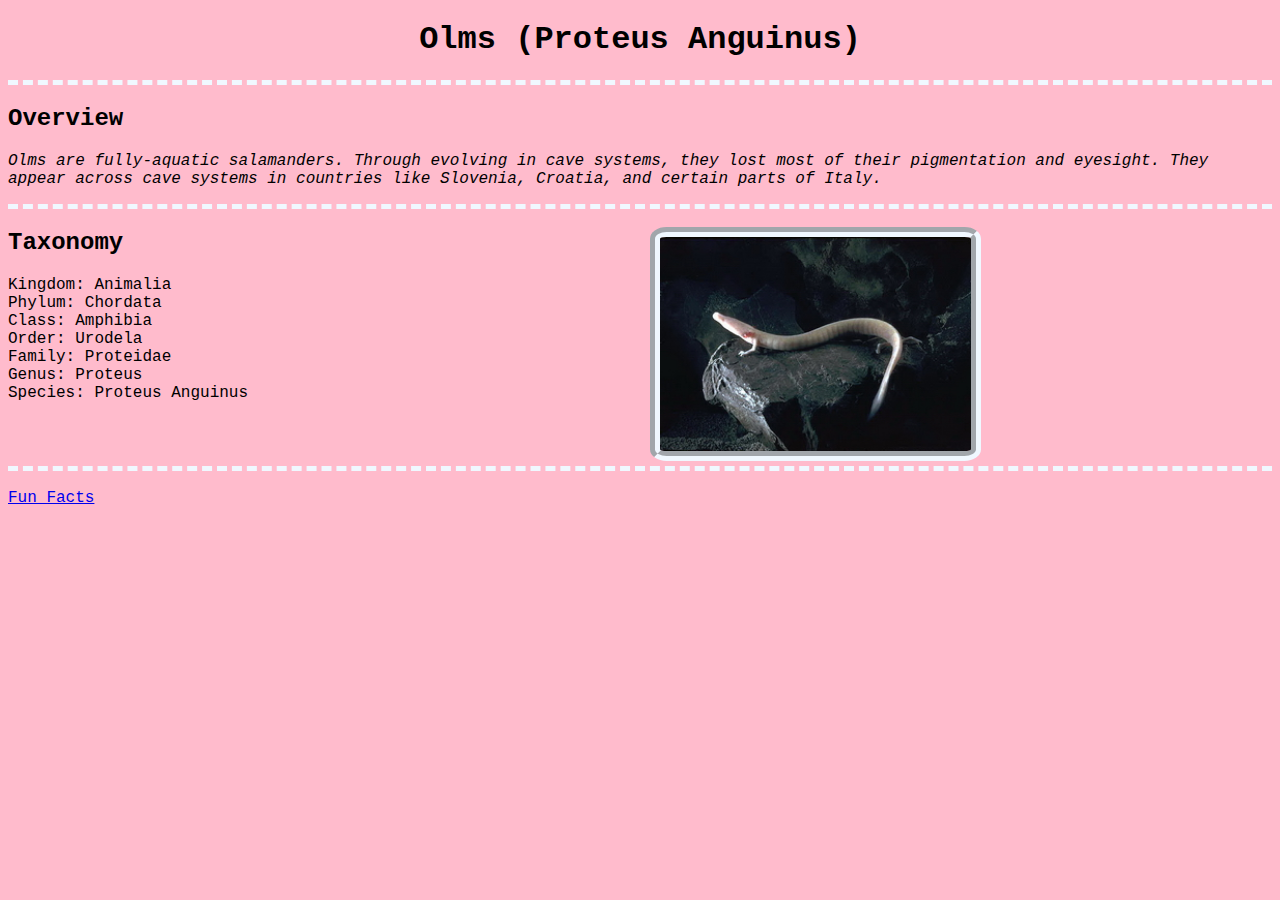
<file: index.html>
<!DOCTYPE html>
<html>
  <head> 
    <title>A Site About Olms</title> 
  </head> 
    <!--links style.css-->
    <link rel="stylesheet" href="css/style.css">
  <body> 
  <header id = "sectionBottom">
      <!-- page heading -->
     <h1>Olms (Proteus Anguinus)</h1>
  </header>
  <article id = "sectionBottom">
      <section id = "sectionBottom">
       <!-- subheading -->
       <h2>Overview</h2>
      <!-- paragraph text under overview subheading -->
       <p class = "introduction">Olms are fully-aquatic salamanders.
       Through evolving in cave systems, they lost
        most of their pigmentation and eyesight. 
        They appear across cave systems in countries like
       Slovenia, Croatia, and certain parts of Italy.
       </p>
      </section>

      <div id = "image_list_wrap">
      <section id = "taxList">
        <!-- second subheading -->
        <h2>Taxonomy</h2>

        <!-- unordered list of the taxonomy groups -->
        <li>Kingdom:  Animalia </li> 
        <li>Phylum:   Chordata</li>
        <li>Class:    Amphibia</li>
        <li>Order:    Urodela</li>
        <li>Family:   Proteidae</li>
        <li>Genus:    Proteus</li>
        <li>Species:  Proteus Anguinus</li>
        <br>
      </section>

    <!-- image of an olm with alt text at 50% size -->
    <section id = "olmPic">
      <!--line break to space image out-->
      <br>
      <img class = "picture"
      alt = "An image of an olm"
      src = "images/olmPic.jpg"
      width = 50%
    />
      
    </section>
    </div>
    
  </article>
    <!-- line break to separate text from picture -->
     <br> 
    <footer>
     <!-- internal link to second page -->
      <a href="page2.html">Fun Facts</a>
    </footer>
  </body> 
</html>
</file>
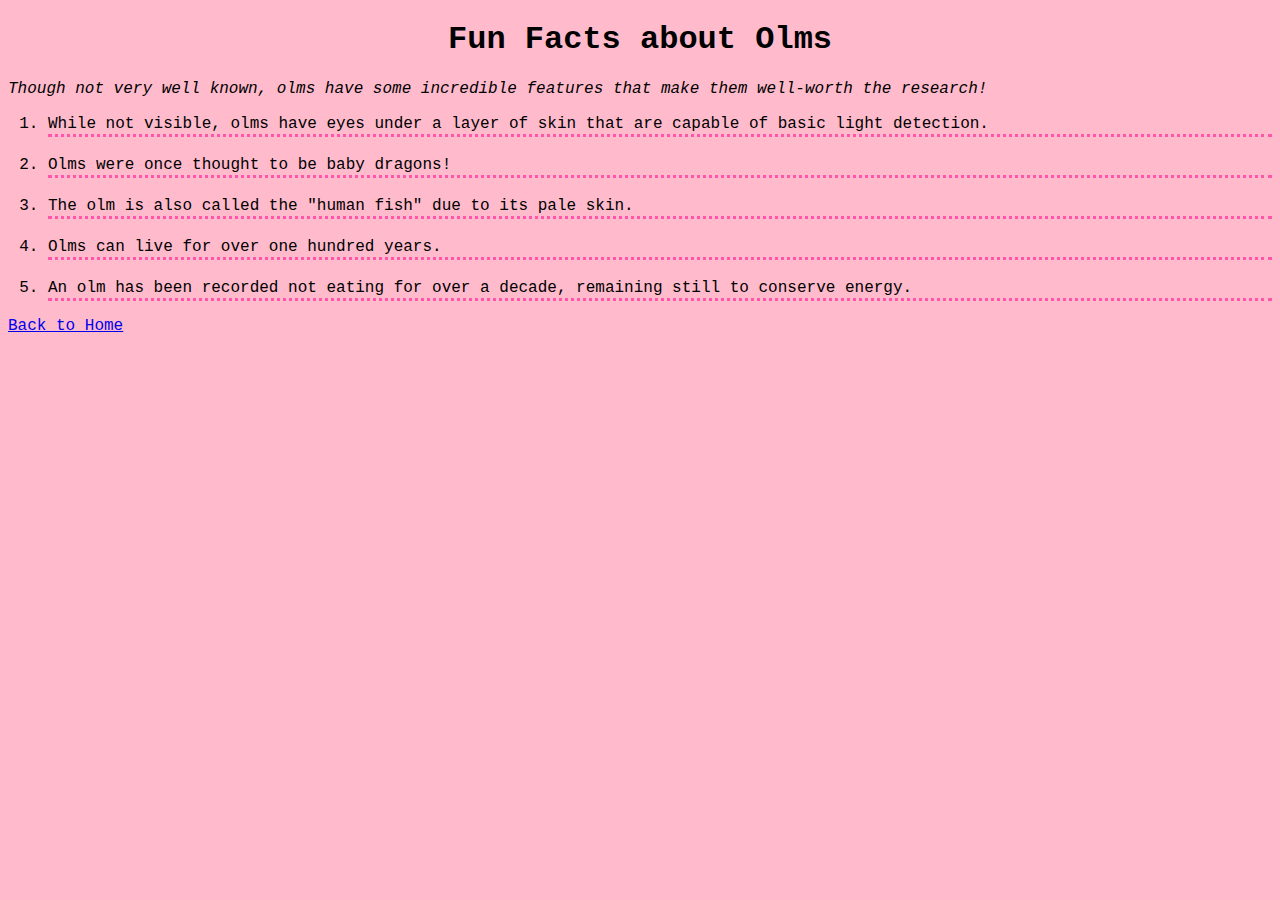
<file: page2.html>
<!DOCTYPE html>
<html>
  <head> 
    <title>More About Olms</title> 
  </head> 
    <!--links style.css-->
    <link rel="stylesheet" href="css/style.css">
  <body> 
    <header>
        <!-- main page heading -->
        <h1>Fun Facts about Olms</h1>
    </header>
    <article>
         <!-- paragraph text introducing the topic -->
         <p class = introduction>Though not very well known, olms have some incredible
            features that make them well-worth the research!</p>
        <section>
         <!-- ordered lisit of fun facts about olms -->
          <ol>
             <li id = "listSpacing">While not visible, olms have eyes under a layer
              of skin that are capable of basic light detection.
             </li>
             <br>
             <li id = "listSpacing">Olms were once thought to be baby dragons!
             </li> 
             <br>
             <li id = "listSpacing">The olm is also called the "human fish" due to its 
                pale skin.
             </li>
             <br>
             <li id = "listSpacing">Olms can live for over one hundred years.
             </li>
             <br>
             <li id = "listSpacing">An olm has been recorded not eating for over a decade,
             remaining still to conserve energy.
            </li>
           </ol>
        </section>
    </article>
    <footer>
    <!-- internal link to return to front page -->
    <a href="index.html">Back to Home</a> 
    </footer>
  </body> 
</html>
</file>
<file: css/style.css>
body {
    font-family: 'Courier New', Courier, monospace;
    background-color: #fbc;
}

h1 {
    font-weight: bolder;
    text-align: center;
}

.introduction {
    font-style: italic;
}

.picture {
    border-style: groove;
    border-color: aliceblue;
    border-radius: 5%;
    border-width: 10px;
}

#sectionBottom {
    border-bottom-color: aliceblue;
    border-bottom-width: 5px;
    border-bottom-style: dashed;
}

#listSpacing {
    line-height: 20px;
    border-bottom-color: #F5A;
    border-bottom-style:dotted;
}

#image_list_wrap {
    display:flex;
    gap: 20px;
}

#olmPic, #taxList {
    flex: 1;
}
</file>
